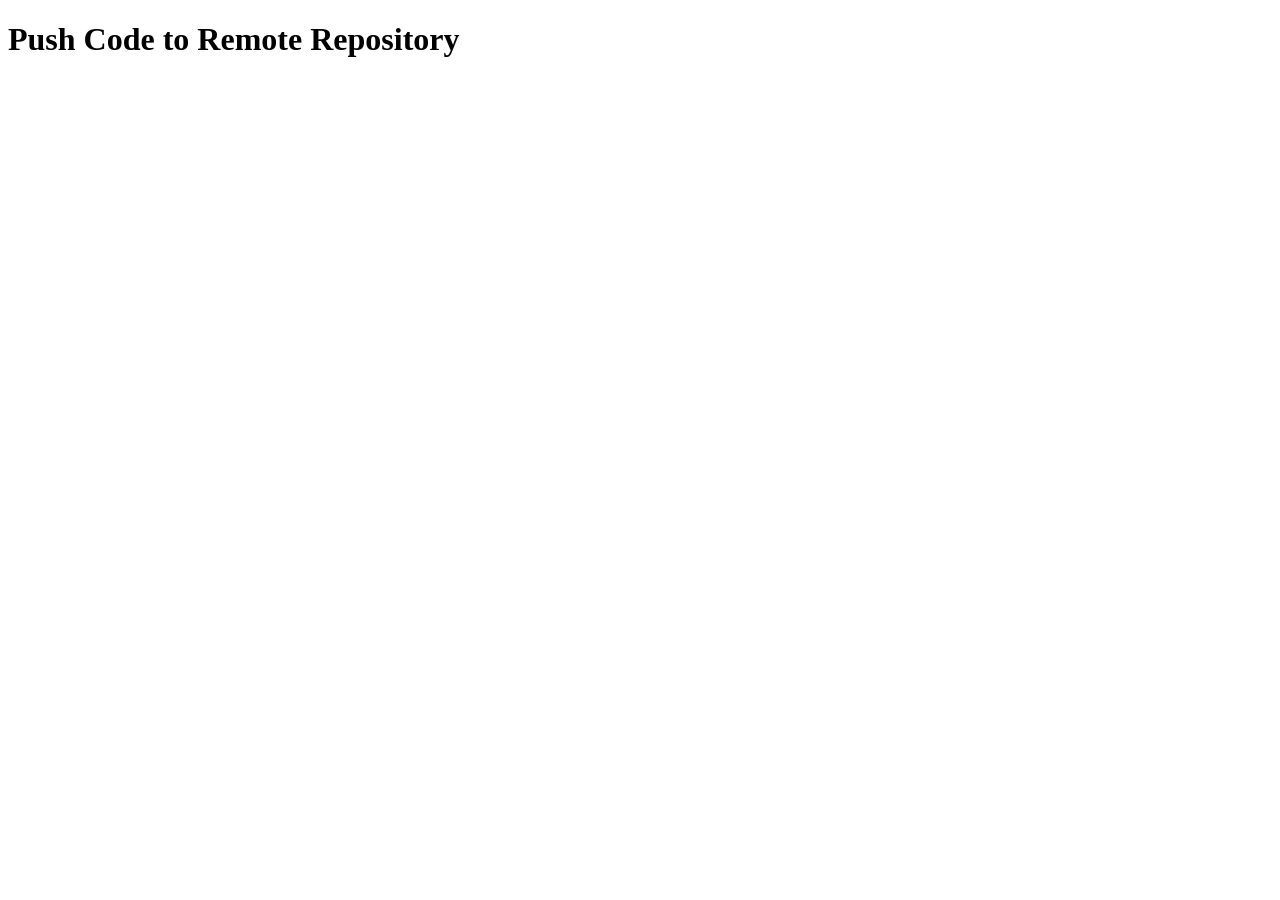
<file: index.html>
<!DOCTYPE html>
<html lang="en">

<head>
    <meta charset="UTF-8">
    <meta name="viewport" content="width=device-width, initial-scale=1.0">
    <title>Connect Remote Repository</title>
</head>

<body>
    <h1>Push Code to Remote Repository</h1>
</body>

</html>
</file>
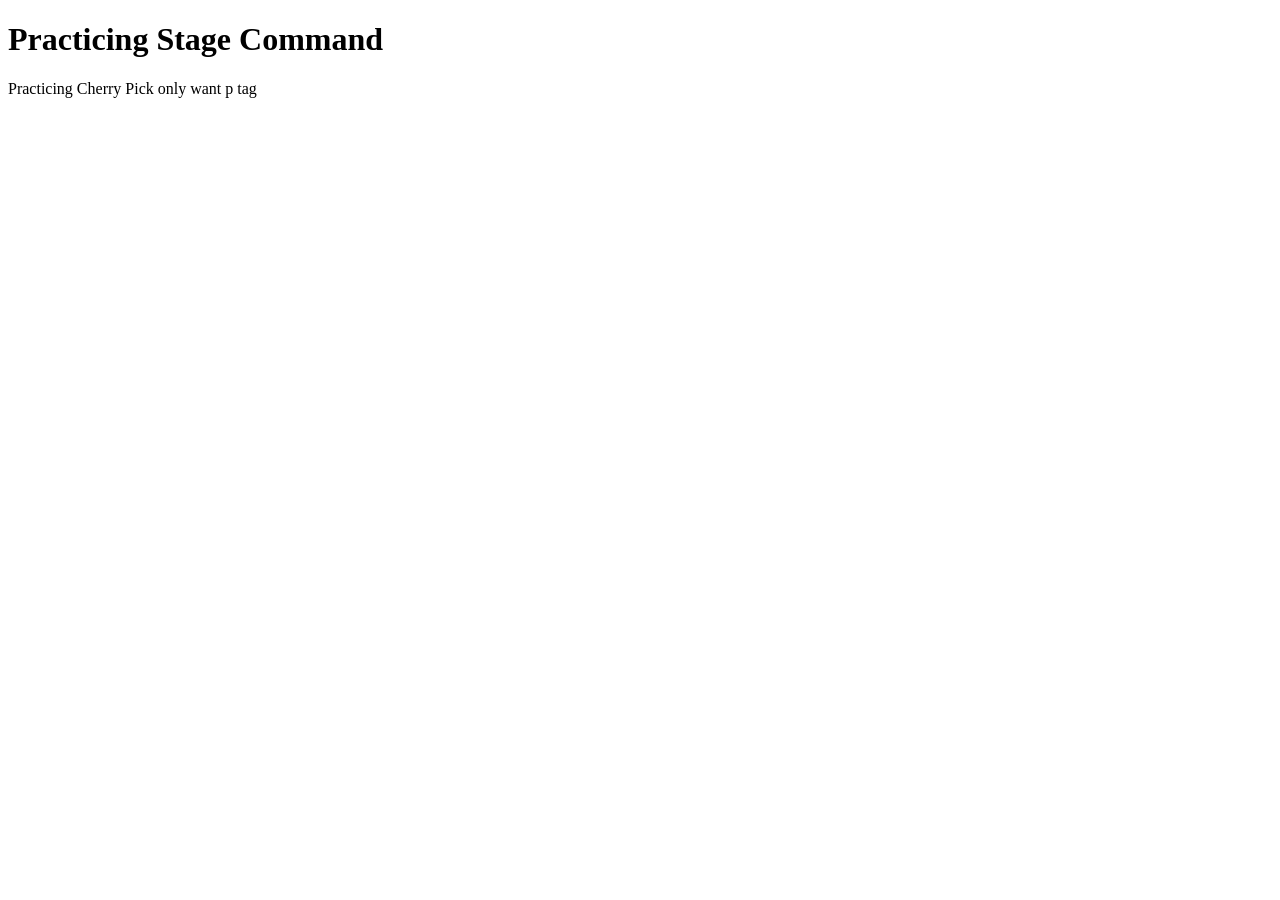
<file: about.html>
<!DOCTYPE html>
<html lang="en">

<head>
    <meta charset="UTF-8">
    <meta name="viewport" content="width=device-width, initial-scale=1.0">
    <title>About US</title>
</head>

<body>
    <h1>Practicing Stage Command</h1>
    <p>Practicing Cherry Pick only want p tag</p>
</body>

</html>
</file>
